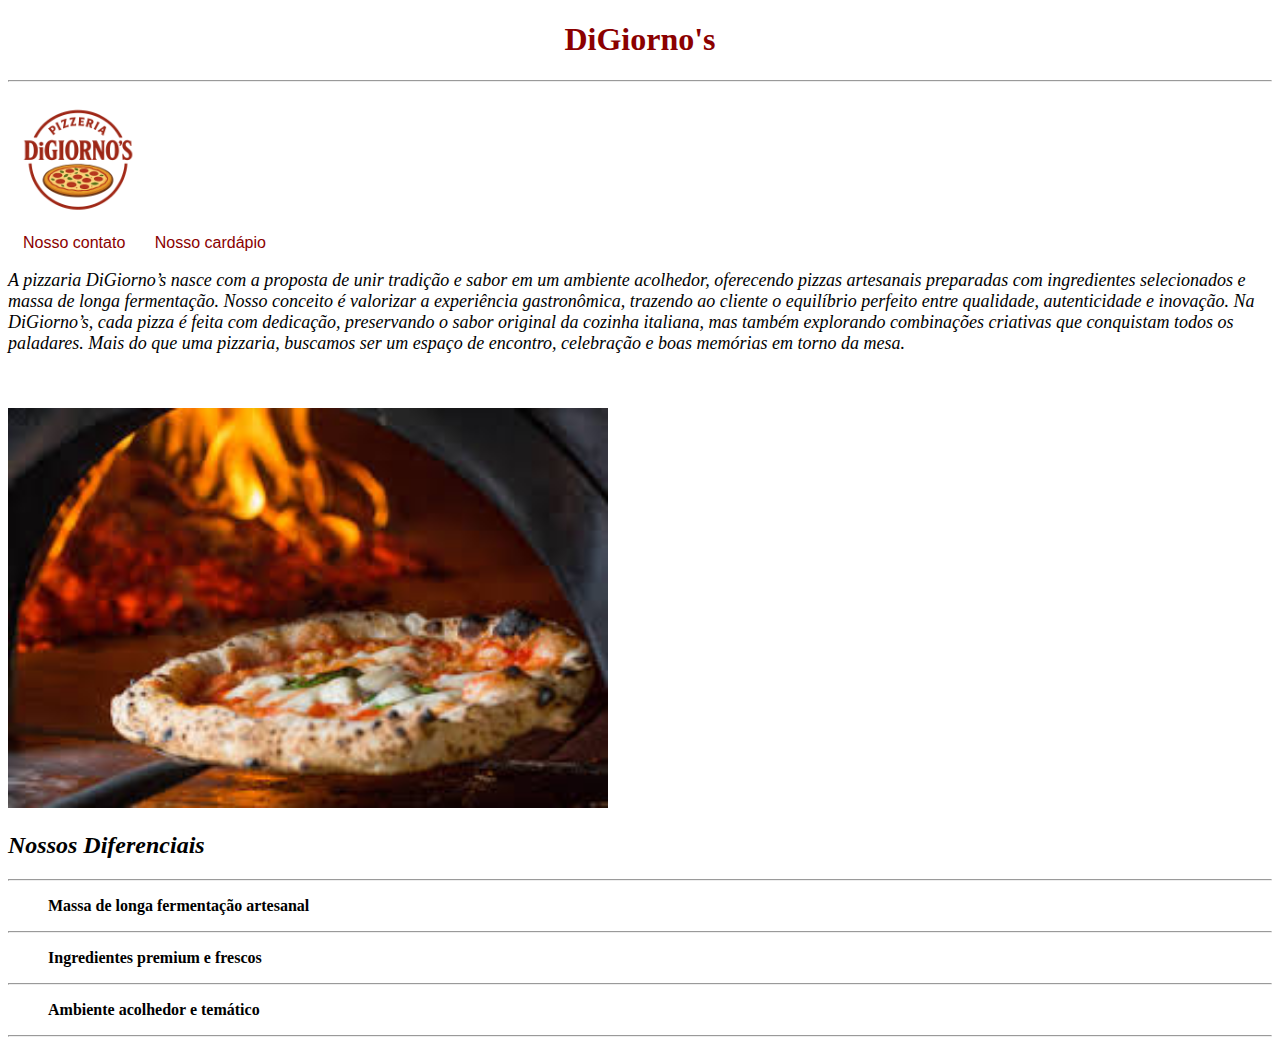
<file: index.html>
<!DOCTYPE html>
<html lang="en">

<head>
    <meta charset="UTF-8">
    <meta name="viewport" content="width=device-width, initial-scale=1.0">
    <title>Mini-Restaurante-Christopher-Moraes</title>

</head>
<link rel="stylesheet" href="css/style.css">

<body>
    <h1>DiGiorno's</h1>
    <hr>
    <header>
        <img src="./img/Logo Clássico da Pizzaria DiGiorno's.png" alt="Logo Pizzaria DiGiorno's" class="pizza-img">
        <nav><a href="./contato.html">Nosso contato </a>
            <a href="./cardapio.html">Nosso cardápio </a>
        </nav>

    </header>
    <p>

        A pizzaria DiGiorno’s nasce com a proposta de unir tradição e sabor em um ambiente acolhedor, oferecendo pizzas
        artesanais preparadas com ingredientes selecionados e massa de longa fermentação. Nosso conceito é valorizar a
        experiência gastronômica, trazendo ao cliente o equilíbrio perfeito entre qualidade, autenticidade e inovação.
        Na DiGiorno’s, cada pizza é feita com dedicação, preservando o sabor original da cozinha italiana, mas também
        explorando combinações criativas que conquistam todos os paladares. Mais do que uma pizzaria, buscamos ser um
        espaço de encontro, celebração e boas memórias em torno da mesa.</p><br>

    <br>

    <img src="./img/pizzaria aesthetic.jpeg" alt="Pizza no fogo aberto" width="600" height="400">




    <h2>Nossos Diferenciais</h2>
    <hr>
    <ul><strong>Massa de longa fermentação artesanal</strong> </ul>
    <hr>
    <ul><strong>Ingredientes premium e frescos </strong> </ul>
    <hr>
    <ul><strong>Ambiente acolhedor e temático </strong> </ul>
    <hr>


</html>
</file>
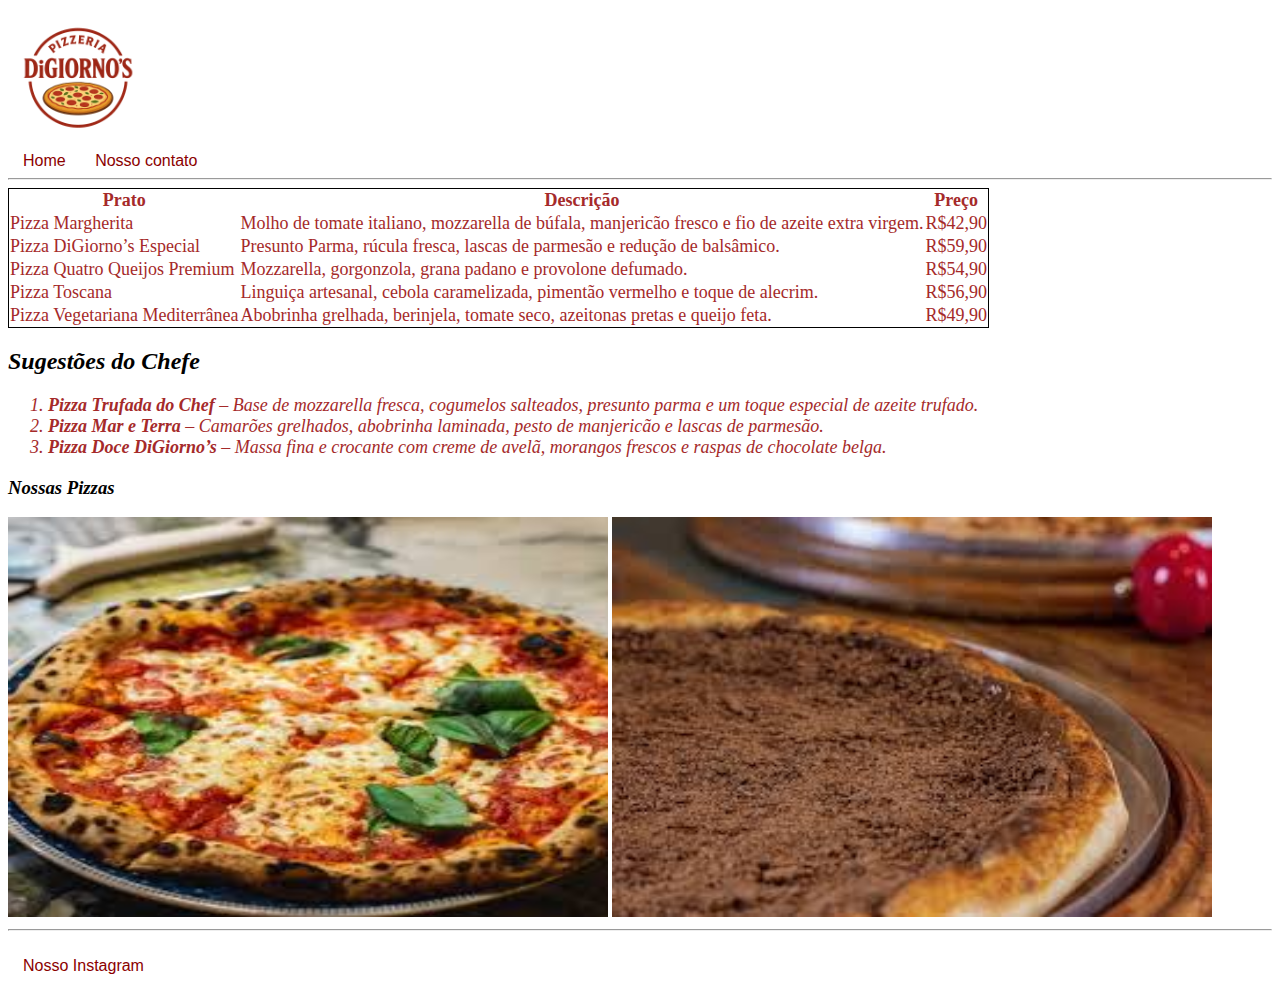
<file: cardapio.html>
<!DOCTYPE html>
<html lang="en">

<head>
    <meta charset="UTF-8">
    <meta name="viewport" content="width=device-width, initial-scale=1.0">
    <title>Document</title>

</head>
<link rel="stylesheet" href="css/style.css">
</style>

<body>


    <header> <img src="./img/Logo Clássico da Pizzaria DiGiorno's.png" alt="" class="pizza-img">
        <nav><a href="./index.html"> Home </a>
            <a href="./contato.html"> Nosso contato </a>
        </nav>
    </header>
    <hr>
    <table style="border: 1px solid black;
    border-collapse:collapse;
    ">
        <tr>
            <th>Prato</th>

            <th>Descrição</th>
            <th>Preço</th>
        </tr>
        <tr>
            <td>Pizza Margherita </td>
            <td>Molho de tomate italiano, mozzarella de búfala, manjericão fresco e fio de azeite extra virgem.</td>
            <td>R$42,90</td>
        <tr>
            <td>Pizza DiGiorno’s Especial</td>
            <td>Presunto Parma, rúcula fresca, lascas de parmesão e redução de balsâmico.</td>
            <td>R$59,90</td>
        </tr>
        <tr>
            <td>Pizza Quatro Queijos Premium</td>
            <td>Mozzarella, gorgonzola, grana padano e provolone defumado.</td>
            <td>R$54,90</td>
        </tr>
        <tr>
            <td>Pizza Toscana</td>
            <td>Linguiça artesanal, cebola caramelizada, pimentão vermelho e toque de alecrim.</td>
            <td>R$56,90</td>
        </tr>
        <tr>
            <td>Pizza Vegetariana Mediterrânea</td>
            <td>Abobrinha grelhada, berinjela, tomate seco, azeitonas pretas e queijo feta.</td>
            <td>R$49,90</td>
        </tr>




    </table>
    <h2>Sugestões do Chefe</h2>
    <ol>
        <li>
            <strong>Pizza Trufada do Chef</strong> – Base de mozzarella fresca, cogumelos salteados, presunto parma e um
            toque especial de azeite trufado.
        </li>
        <li>
            <strong>Pizza Mar e Terra</strong> – Camarões grelhados, abobrinha laminada, pesto de manjericão e lascas de
            parmesão.
        </li>
        <li>
            <strong>Pizza Doce DiGiorno’s</strong> – Massa fina e crocante com creme de avelã, morangos frescos e raspas
            de chocolate belga.
        </li>
    </ol>
    <h3>Nossas Pizzas</h3>
    <img src="./img/pizza italiana 1.jpeg" alt="pizza italiana" width="600" height="400">
    <img src="./img/pizza italiana doce 2.jpeg" alt="pizza italiana doce" width="600" height="400">
    <hr>
    <br>


    <a href="https://www.instagram.com/pizzaexpresso/?hl=en">Nosso Instagram</a>


</body>

</html>
</file>
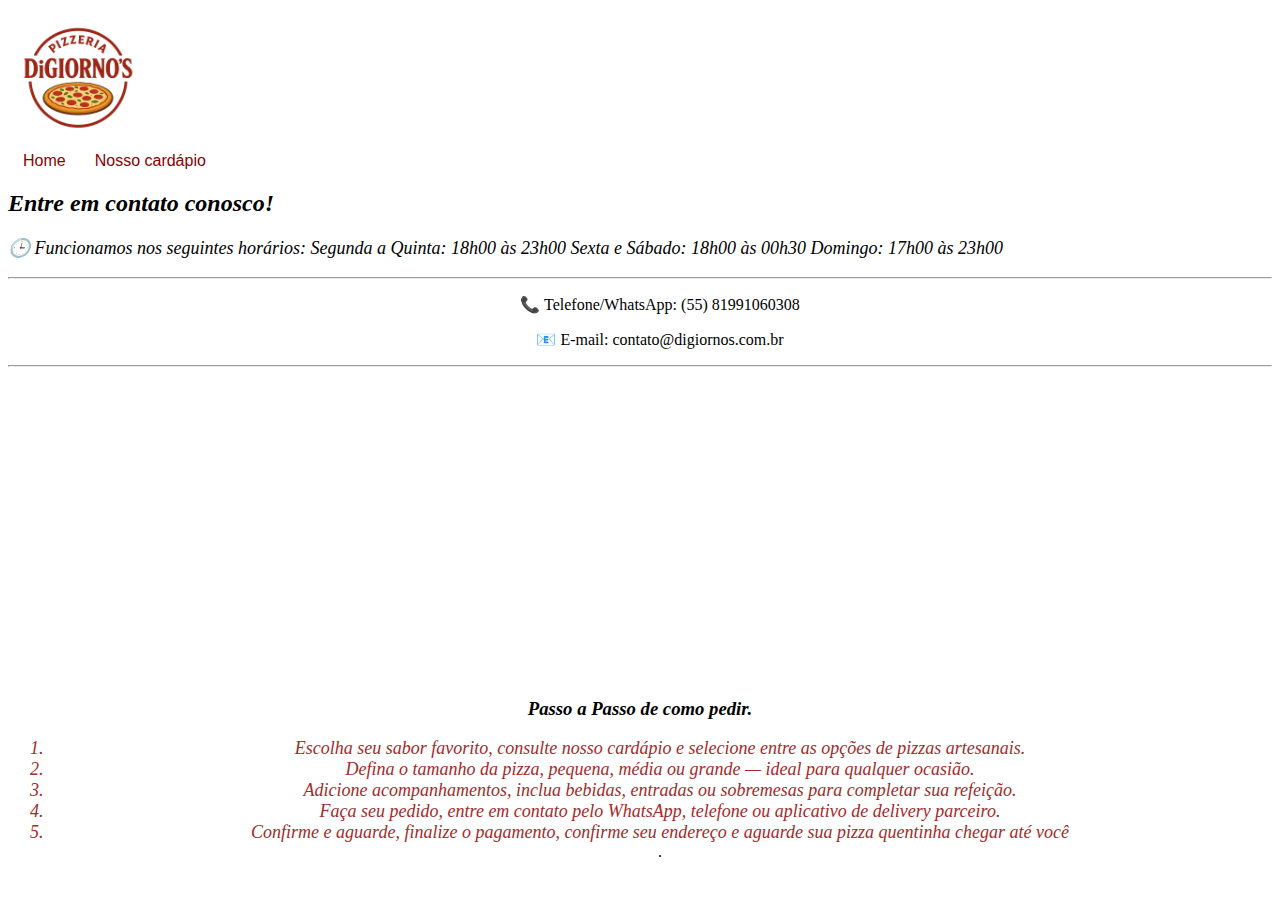
<file: contato.html>
<!DOCTYPE html>
<html lang="en">

<head>
    <meta charset="UTF-8">
    <meta name="viewport" content="width=device-width, initial-scale=1.0">
    <title>Contato</title>
</head>
<link rel="stylesheet" href="css/style.css">

<body>
    <header> <img src="./img/Logo Clássico da Pizzaria DiGiorno's.png" alt="" class="pizza-img">
        <nav><a href="./index.html">Home</a>
            <a href="./cardapio.html">Nosso cardápio</a>
        </nav>
    </header>

    <h2>Entre em contato conosco!</h2>
    <p>

        🕒 Funcionamos nos seguintes horários:

        Segunda a Quinta: 18h00 às 23h00

        Sexta e Sábado: 18h00 às 00h30

        Domingo: 17h00 às 23h00</p>
    <hr>

    <ul style="text-align: center;">📞 Telefone/WhatsApp: (55) 81991060308 </ul>
    <ul style="text-align: center;">📧 E-mail: contato@digiornos.com.br</ul>
    <hr>
    <iframe
        src="https://www.google.com/maps/embed?pb=!1m18!1m12!1m3!1d15809.527652332255!2d-35.25567275434869!3d-7.85503851791181!2m3!1f0!2f0!3f0!3m2!1i1024!2i768!4f13.1!3m3!1m2!1s0x7aba1acbeb3327d%3A0x3bbf82cae55e691!2sPizza%20Expresso!5e0!3m2!1sen!2sbr!4v1758212518048!5m2!1sen!2sbr"
        width="400" height="300" style="border:0;" allowfullscreen="" loading="lazy"
        referrerpolicy="no-referrer-when-downgrade"></iframe>
    <h3 style="text-align: center;">Passo a Passo de como pedir.</h3>
    <ol style="text-align: center;">
        <li>
            Escolha seu sabor favorito,
            consulte nosso cardápio e selecione entre as opções de pizzas artesanais.
        </li>

        <li>Defina o tamanho da pizza,
            pequena, média ou grande — ideal para qualquer ocasião.</li>

        <li>Adicione acompanhamentos,
            inclua bebidas, entradas ou sobremesas para completar sua refeição.</li>

        <li>Faça seu pedido,
            entre em contato pelo WhatsApp, telefone ou aplicativo de delivery parceiro.</li>

        <li>Confirme e aguarde,
            finalize o pagamento, confirme seu endereço e aguarde sua pizza quentinha chegar até você</li>.
    </ol>




</body>

</html>
</file>
<file: css/style.css>
.pizza-img {
  width: 120px;
  margin: 10px;
  align-items: center;
}
a {
  text-align: center;
  font-family: Verdana, Geneva, Tahoma, sans-serif;
  font-size: 16px;
  text-decoration: none;
  color: darkred;
  margin-left: 5px;

  padding: 10px;
}
p {
  font-style: italic;
  font-size: large;
}
h1 {
  color: darkred;
  text-align: center;
}
h2 {
  font-style: italic;
}
h3 {
  font-style: italic;
}
li {
  color: brown;

  font-size: large;
  font-style: italic;
}
a:hover {
  background-color: orangered;
}
table {
  color: brown;

  font-size: large;
}
</file>
